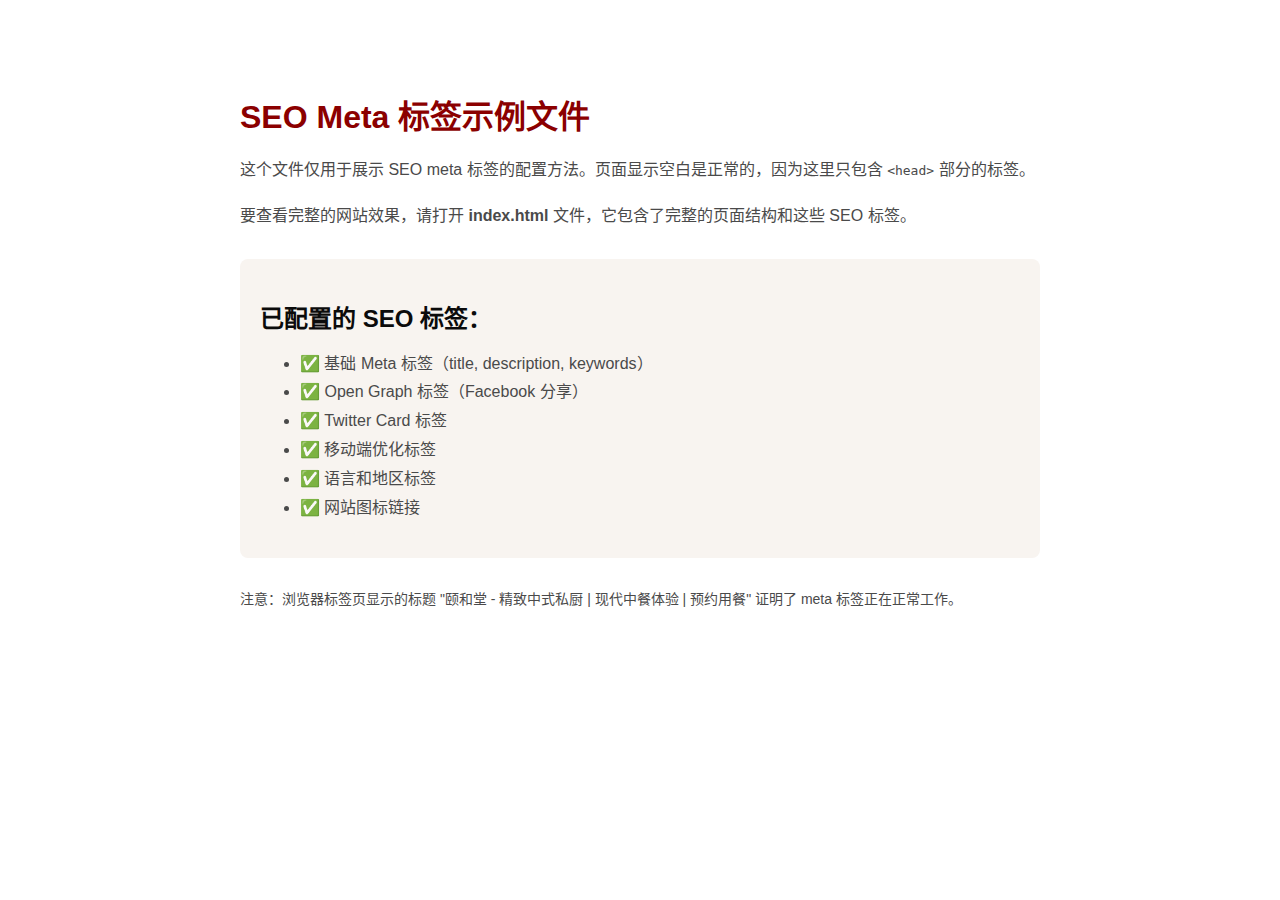
<file: seo-meta-example.html>
<!DOCTYPE html>
<html lang="zh-CN">
<head>
  <meta charset="UTF-8">
  <meta name="viewport" content="width=device-width, initial-scale=1.0">
  
  <!--
    SEO Meta 标签示例
    这是一个参考文件，展示如何配置 SEO meta 标签
    实际使用时，请将这些标签添加到你的 HTML <head> 部分
  -->
  
  <!-- 基础 Meta 标签 -->
<title>颐和堂 - 精致中式私厨 | 现代中餐体验 | 预约用餐</title>
<meta name="description" content="颐和堂致力于将传统中餐与现代烹饪理念相结合，提供精致的中式私厨体验。甄选时令食材，配以现代烹饪技法，营造温暖而高雅的用餐体验。立即预约，享受专属服务。">
<meta name="keywords" content="中餐厅,私厨,精致中餐,米其林餐厅,中式料理,预约用餐,高端中餐,传统中餐,现代中餐">
<meta name="author" content="颐和堂">
<meta name="viewport" content="width=device-width, initial-scale=1.0">
<meta charset="UTF-8">

<!-- Open Graph / Facebook -->
<meta property="og:type" content="website">
<meta property="og:url" content="https://www.yihetang.com/">
<meta property="og:title" content="颐和堂 - 精致中式私厨">
<meta property="og:description" content="现代中餐体验，传统与创新的完美融合。甄选时令食材，配以现代烹饪技法。">
<meta property="og:image" content="https://www.yihetang.com/assets/hero.jpg">
<meta property="og:image:width" content="1200">
<meta property="og:image:height" content="630">
<meta property="og:locale" content="zh_CN">
<meta property="og:site_name" content="颐和堂">

<!-- Twitter Card -->
<meta name="twitter:card" content="summary_large_image">
<meta name="twitter:url" content="https://www.yihetang.com/">
<meta name="twitter:title" content="颐和堂 - 精致中式私厨">
<meta name="twitter:description" content="现代中餐体验，传统与创新的完美融合。">
<meta name="twitter:image" content="https://www.yihetang.com/assets/hero.jpg">

<!-- 移动端优化 -->
<meta name="theme-color" content="#8B0000">
<meta name="apple-mobile-web-app-capable" content="yes">
<meta name="apple-mobile-web-app-status-bar-style" content="black-translucent">
<meta name="apple-mobile-web-app-title" content="颐和堂">

<!-- 网站图标 -->
<link rel="icon" type="image/svg+xml" href="/assets/logo.svg">
<link rel="apple-touch-icon" href="/assets/logo-180x180.png">

<!-- 语言和地区 -->
<meta http-equiv="content-language" content="zh-CN">
<link rel="alternate" hreflang="zh-CN" href="https://www.yihetang.com/">
<link rel="alternate" hreflang="zh-TW" href="https://www.yihetang.com/tw/">
<link rel="alternate" hreflang="en" href="https://www.yihetang.com/en/">

<!-- 预连接和 DNS 预取（提升性能） -->
<link rel="preconnect" href="https://fonts.googleapis.com">
<link rel="dns-prefetch" href="https://fonts.googleapis.com">

<!-- 结构化数据（JSON-LD） -->
<!-- 参考 seo-json-ld-example.json 文件 -->
</head>
<body>
  <div style="max-width: 800px; margin: 50px auto; padding: 20px; font-family: Arial, sans-serif;">
    <h1 style="color: #8B0000; margin-bottom: 20px;">SEO Meta 标签示例文件</h1>
    <p style="color: #4A4A4A; line-height: 1.6;">
      这个文件仅用于展示 SEO meta 标签的配置方法。页面显示空白是正常的，因为这里只包含 <code>&lt;head&gt;</code> 部分的标签。
    </p>
    <p style="color: #4A4A4A; line-height: 1.6; margin-top: 20px;">
      要查看完整的网站效果，请打开 <strong>index.html</strong> 文件，它包含了完整的页面结构和这些 SEO 标签。
    </p>
    <div style="margin-top: 30px; padding: 20px; background: #F8F4F0; border-radius: 8px;">
      <h2 style="color: #0B0B0B; margin-bottom: 10px;">已配置的 SEO 标签：</h2>
      <ul style="color: #4A4A4A; line-height: 1.8;">
        <li>✅ 基础 Meta 标签（title, description, keywords）</li>
        <li>✅ Open Graph 标签（Facebook 分享）</li>
        <li>✅ Twitter Card 标签</li>
        <li>✅ 移动端优化标签</li>
        <li>✅ 语言和地区标签</li>
        <li>✅ 网站图标链接</li>
      </ul>
    </div>
    <p style="color: #4A4A4A; margin-top: 30px; font-size: 14px;">
      注意：浏览器标签页显示的标题 "颐和堂 - 精致中式私厨 | 现代中餐体验 | 预约用餐" 证明了 meta 标签正在正常工作。
    </p>
  </div>
</body>
</html>
</file>
